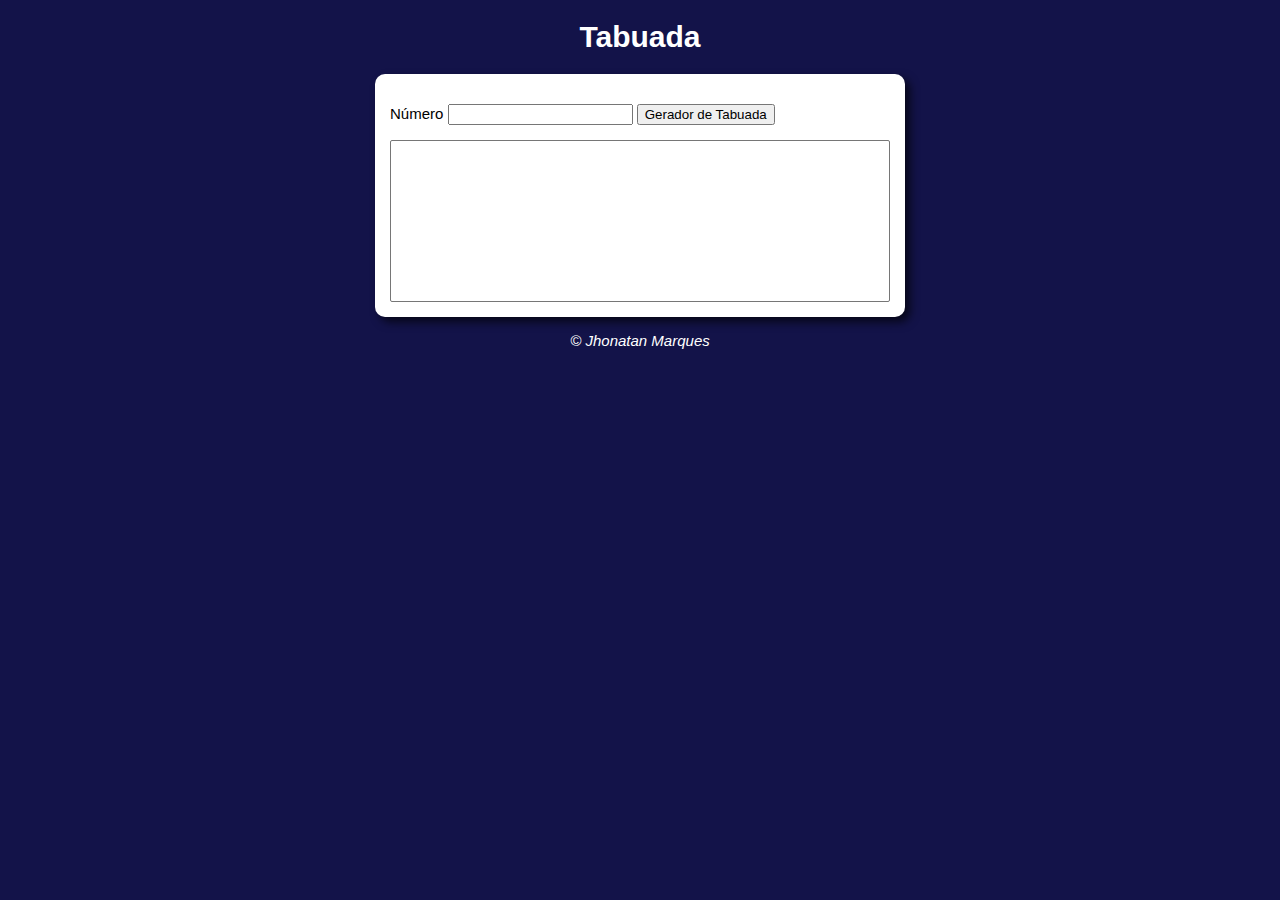
<file: index.html>
<!DOCTYPE html>
<html lang="pt-BR">
<head>
    <meta charset="UTF-8">
    <meta http-equiv="X-UA-Compatible" content="IE=edge">
    <meta name="viewport" content="width=device-width, initial-scale=1.0">
    <title>Tabuada</title>
    <link rel="stylesheet" href="estilo.css">
</head>
<body>
    <header>
        <h1>Tabuada</h1>
    </header>

    <section>
        <div>
            <p>Número <input type="number" name="txtnum" id="txtnum"> <input type="button" value="Gerador de Tabuada" onclick="tabuada()"></p>
        </div>

        <div>
            <select name="tabuada" id="seltab" size="10"></select>
        </div>
    </section>
    
    <footer>
        <p> &copy; Jhonatan Marques</p>
    </footer>

    <script src="script.js"></script>
</body>
</html>
</file>
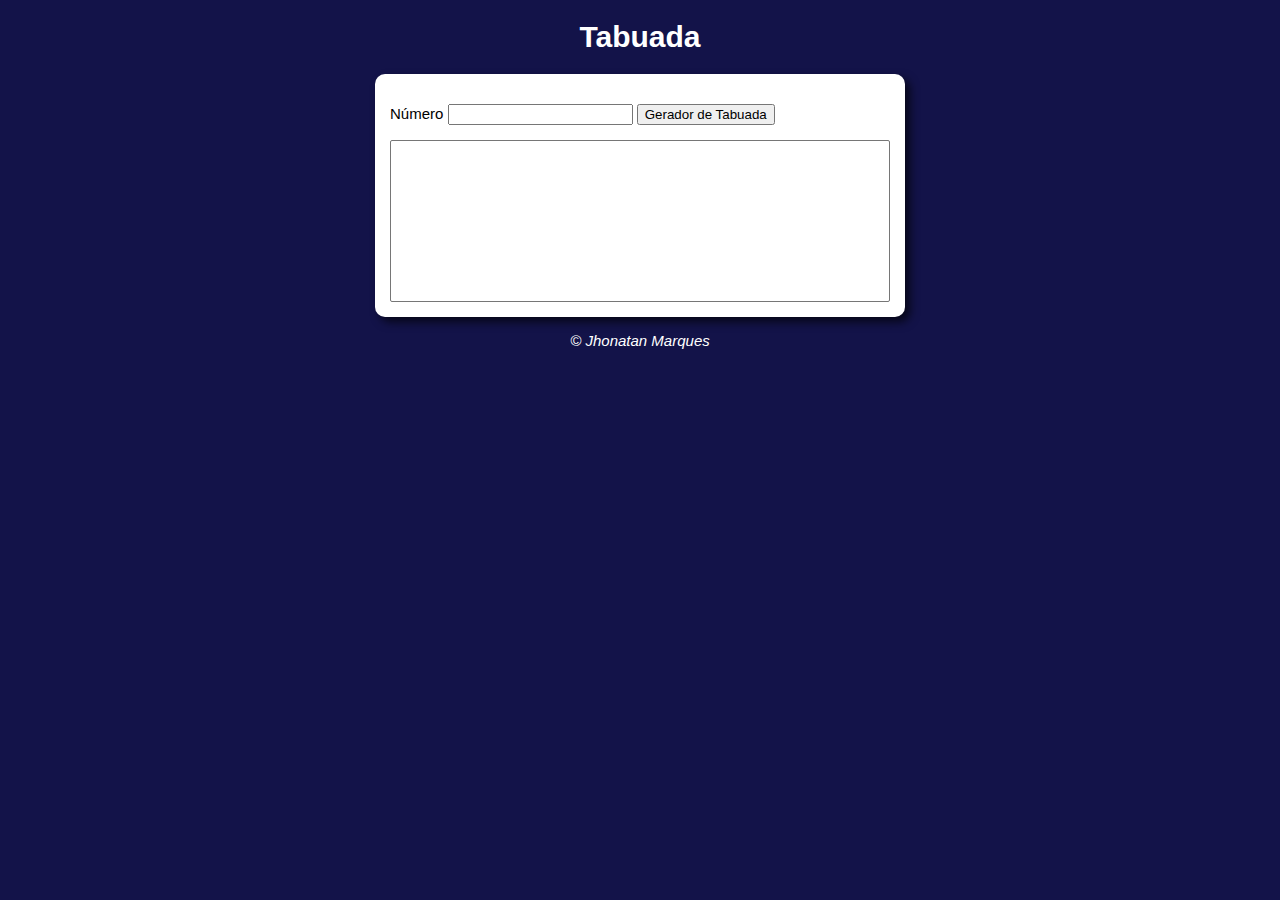
<file: modelo.html>
<!DOCTYPE html>
<html lang="pt-BR">
<head>
    <meta charset="UTF-8">
    <meta http-equiv="X-UA-Compatible" content="IE=edge">
    <meta name="viewport" content="width=device-width, initial-scale=1.0">
    <title>Tabuada</title>
    <link rel="stylesheet" href="estilo.css">
</head>
<body>
    <header>
        <h1>Tabuada</h1>
    </header>

    <section>
        <div>
            <p>Número <input type="number" name="txtnum" id="txtnum"> <input type="button" value="Gerador de Tabuada" onclick="tabuada()"></p>
        </div>

        <div>
            <select name="tabuada" id="seltab" size="10"></select>
        </div>
    </section>
    
    <footer>
        <p> &copy; Jhonatan Marques</p>
    </footer>

    <script src="script.js"></script>
</body>
</html>
</file>
<file: estilo.css>
body{
    background-color: rgb(19, 19, 73);
    font: normal 15px arial;
}
header{
    color: white;
    text-align: center;
}
section{
    background-color: white;
    border-radius: 10px;
    padding: 15px;
    width: 500px;
    margin:auto;
    box-shadow: 5px 5px 10px rgba(0, 0, 0, 0.678);
    
}
footer{
    text-align: center;
    font-style: italic;
    color: white;
}
#seltab{
    width: 500px;
}
</file>
